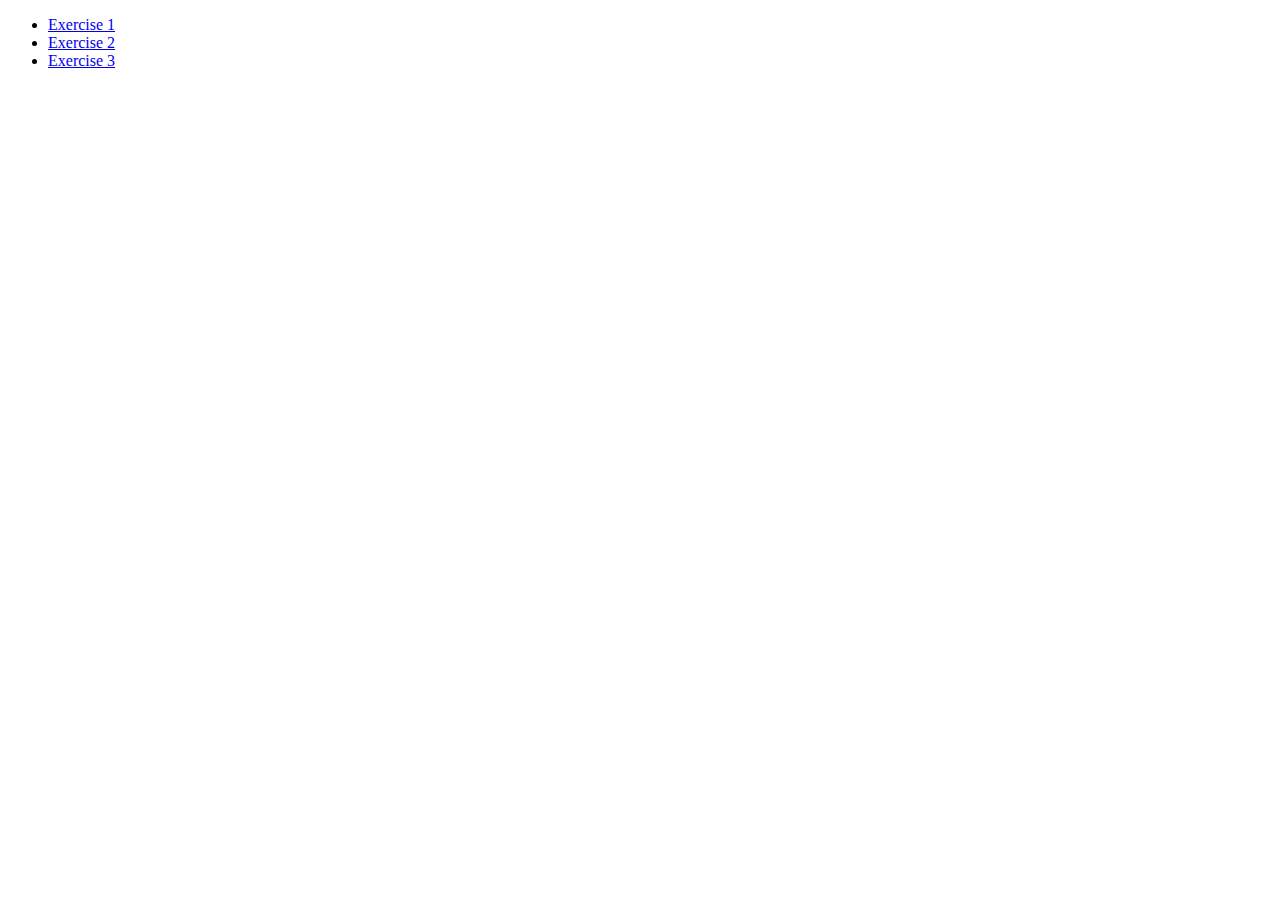
<file: index.html>
<!DOCTYPE html>
<html>
<body>
  <ul>
    <li><a href="exercises/excercise1/index.html">Exercise 1</a></li>
    <li><a href="exercises/exercise2/index.html">Exercise 2</a></li>
    <li><a href="exercises/exercise3/index.html">Exercise 3</a></li>
  </ul>
</body>
</html>
</file>
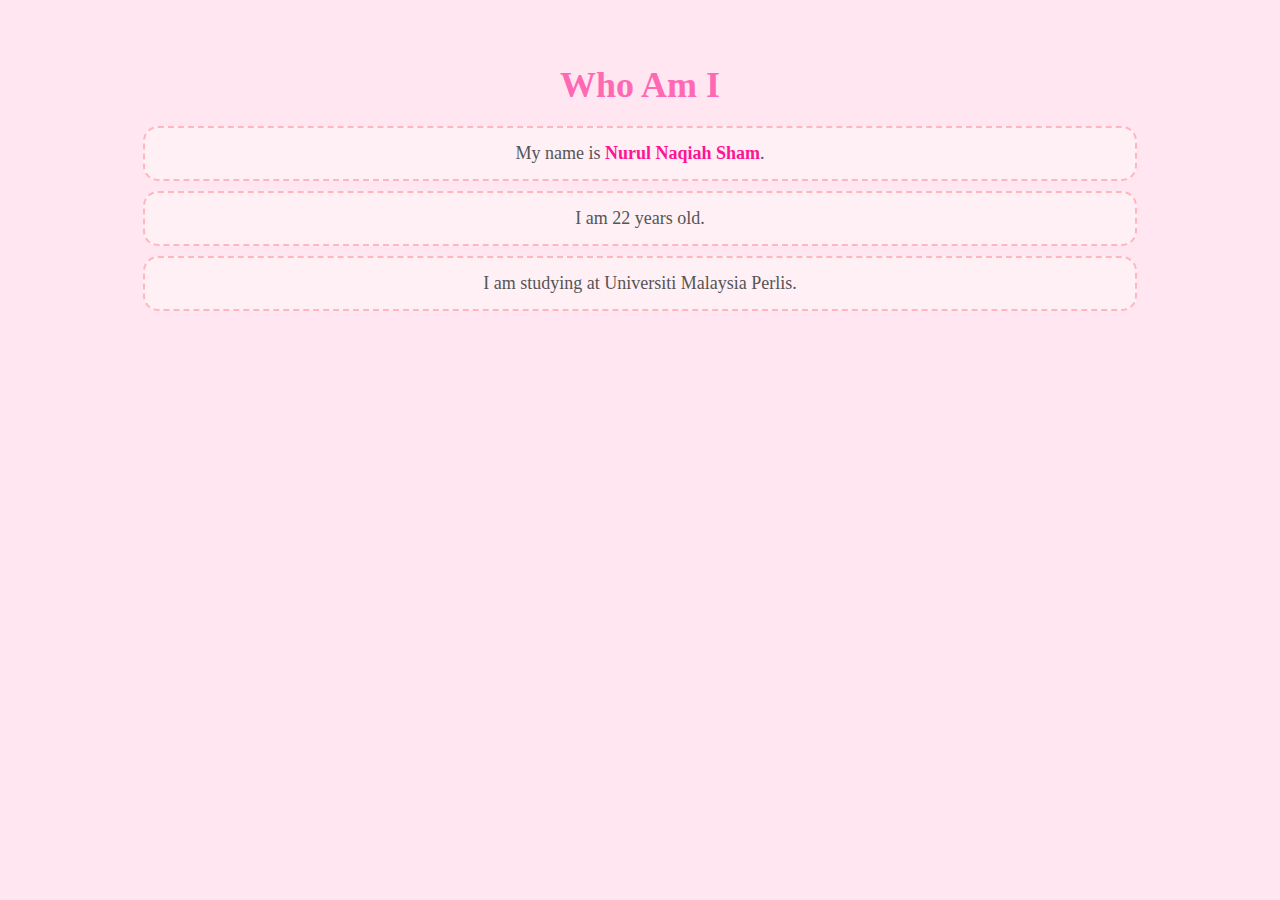
<file: exercises/exercise3/index.html>
<!DOCTYPE html>
<html>
<head>
  <title>Who Am I</title>
  <style>
    body {
      background-color: #ffe6f0;
      font-family: 'Comic Sans MS', cursive, sans-serif;
      color: #555;
      margin: 0;
      padding: 20px;
    }
    h1 {
      color: #ff69b4;
      text-align: center;
      font-size: 36px;
      margin-bottom: 20px;
    }
    .info {
      background-color: #fff0f5;
      border: 2px dashed #ffb6c1;
      border-radius: 15px;
      padding: 15px;
      margin: 10px auto;
      width: 80%;
      text-align: center;
      font-size: 18px;
    }
    span.name {
      color: #ff1493;
      font-weight: bold;
    }
  </style>
  <link rel="stylesheet" href="style.css"> 
</head>
<body>
  <h1>Who Am I</h1>
  
  <p class="info">My name is <span class="name">Nurul Naqiah Sham</span>.</p> 
  <p class="info">I am 22 years old.</p>
  <p class="info">I am studying at Universiti Malaysia Perlis.</p>
</body>
</html>
</file>
<file: exercises/exercise3/style.css>
body {
  font-family: Verdana;
  margin: 20px;
}
</file>
